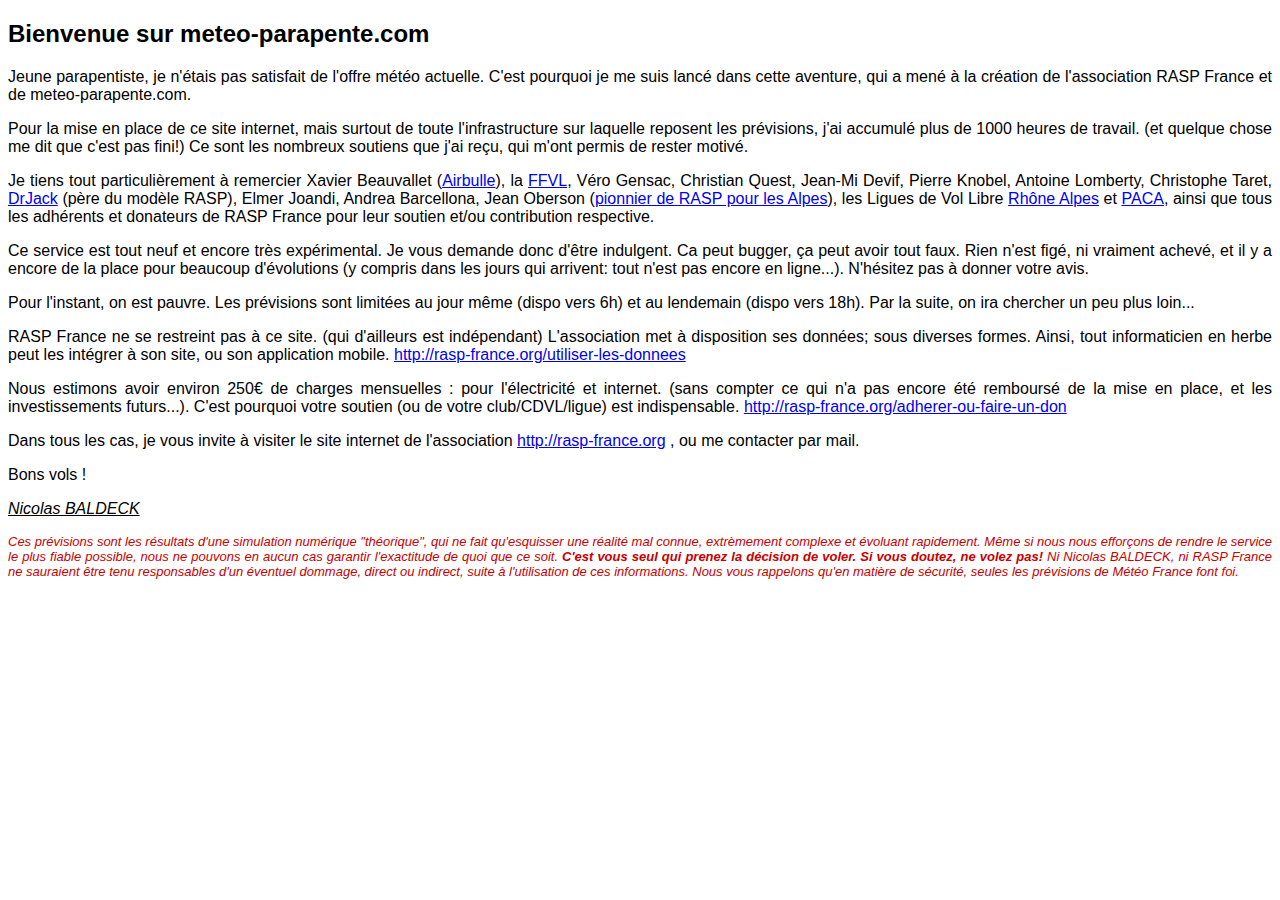
<file: www/welcome.html>
<!DOCTYPE html>
<html>
  <head>
    <meta http-equiv="content-type" content="text/html; charset=utf-8" />
    <title>Bienvenue</title>
    <style>
    body {
      font-family: sans-serif;
    }
    p {
      text-align: justify;
    }
    .disclaimer {
      color: rgb(200,0,0);
      font-size: small;
      font-style: italic;
    }
    </style>
  </head>
  <body>
  


	  
	<h2>Bienvenue sur meteo-parapente.com</h2>
	
	
	<p>Jeune parapentiste, je n'étais pas satisfait de l'offre météo actuelle. C'est pourquoi je me suis lancé dans cette aventure, qui a mené à la création de l'association RASP France et de meteo-parapente.com.</p>
	
	<p>Pour la mise en place de ce site internet, mais surtout de toute l'infrastructure sur laquelle reposent les prévisions, j'ai accumulé plus de 1000 heures de travail. (et quelque chose me dit que c'est pas fini!) Ce sont les nombreux soutiens que j'ai reçu, qui m'ont permis de rester motivé.</p>
	
	<p>Je tiens tout particulièrement à remercier Xavier Beauvallet (<a href="http://parapente.fr" target="_blank">Airbulle</a>), la <a href="http://ffvl.fr" target="_blank">FFVL</a>, Véro Gensac, Christian Quest, Jean-Mi Devif, Pierre Knobel, Antoine Lomberty, Christophe Taret, <a href="http://www.drjack.info/" target="_blank">DrJack</a> (père du modèle RASP), Elmer Joandi, Andrea Barcellona, Jean Oberson (<a href="http://soaringmeteo.ch" target="_blank">pionnier de RASP pour les Alpes</a>), les Ligues de Vol Libre <a href="http://lravl.o2switch.net/lravl/" target="_blank">Rhône Alpes</a> et <a href="http://www.lvlpaca.org/" target="_blank">PACA</a>, ainsi que tous les adhérents et donateurs de RASP France pour leur soutien et/ou contribution respective.</p>
	
	<p>Ce service est tout neuf et encore très expérimental. Je vous demande donc d'être indulgent. Ca peut bugger, ça peut avoir tout faux. Rien n'est figé, ni vraiment achevé, et il y a encore de la place pour beaucoup d'évolutions (y compris dans les jours qui arrivent: tout n'est pas encore en ligne...). N'hésitez pas à donner votre avis.</p>
	
	<p>Pour l'instant, on est pauvre. Les prévisions sont limitées au jour même (dispo vers 6h) et au lendemain (dispo vers 18h). Par la suite, on ira chercher un peu plus loin...</p>
	
	<p>RASP France ne se restreint pas à ce site. (qui d'ailleurs est indépendant) L'association met à disposition ses données; sous diverses formes. Ainsi, tout informaticien en herbe peut les intégrer à son site, ou son application mobile. <a href="http://rasp-france.org/utiliser-les-donnees" target="_blank">http://rasp-france.org/utiliser-les-donnees</a></p>
	
	<p>Nous estimons avoir environ 250€ de charges mensuelles : pour l'électricité et internet. (sans compter ce qui n'a pas encore été remboursé de la mise en place, et les investissements futurs...). C'est pourquoi votre soutien (ou de votre club/CDVL/ligue) est indispensable. <a href="http://rasp-france.org/adherer-ou-faire-un-don" target="_blank">http://rasp-france.org/adherer-ou-faire-un-don</a></p>
	
	<p>Dans tous les cas, je vous invite à visiter le site internet de l'association <a href="http://rasp-france.org" target="_blank">http://rasp-france.org</a> , ou me contacter par mail.</p>
	
	<p>Bons vols !</p>
	
	<p><i><u>Nicolas BALDECK</u></i></p>
	
	<p class="disclaimer">Ces prévisions sont les résultats d'une simulation numérique "théorique", qui ne fait qu'esquisser une réalité mal connue, extrèmement complexe et évoluant rapidement. Même si nous nous efforçons de rendre le service le plus fiable possible, nous ne pouvons en aucun cas garantir l'exactitude de quoi que ce soit. <b>C'est vous seul qui prenez la décision de voler. Si vous doutez, ne volez pas!</b> Ni Nicolas BALDECK, ni RASP France ne sauraient être tenu responsables d'un éventuel dommage, direct ou indirect, suite à l'utilisation de ces informations. Nous vous rappelons qu'en matière de sécurité, seules les prévisions de Météo France font foi.</p>
  </body>
</html>
</file>
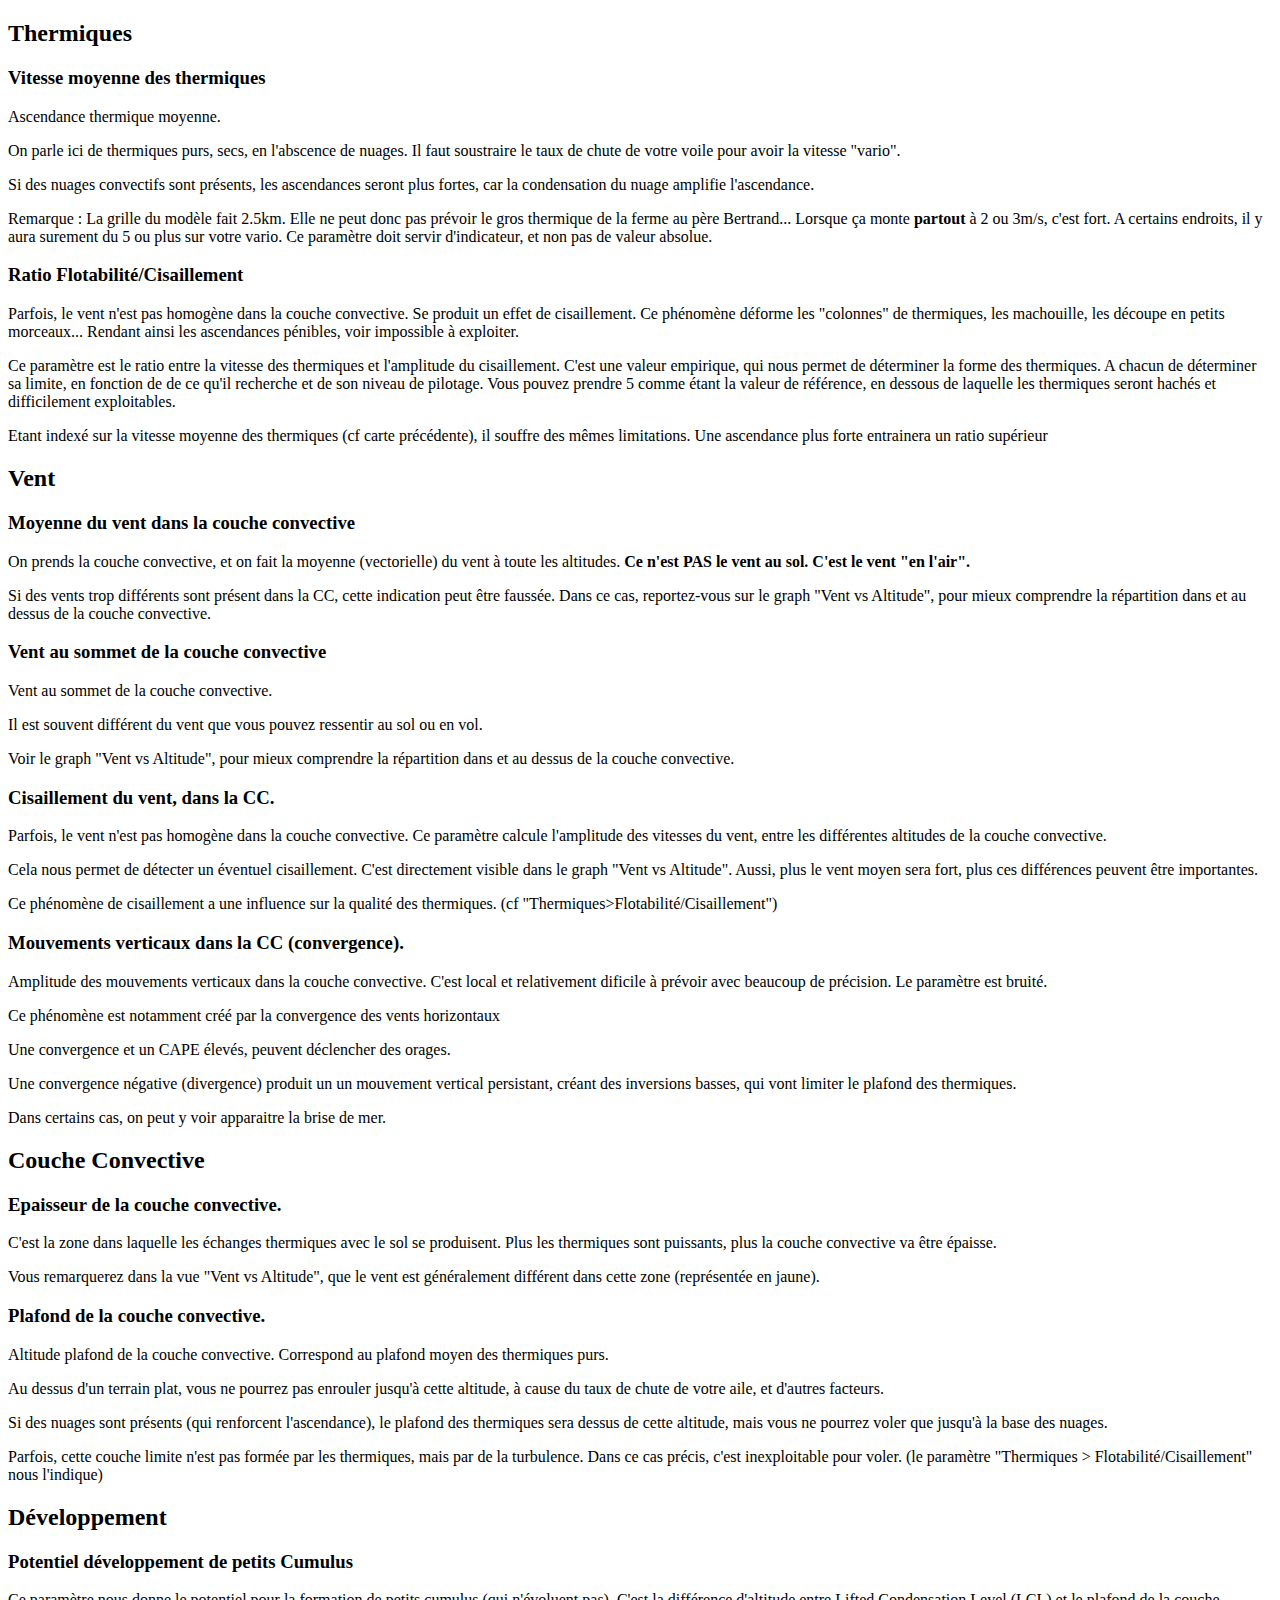
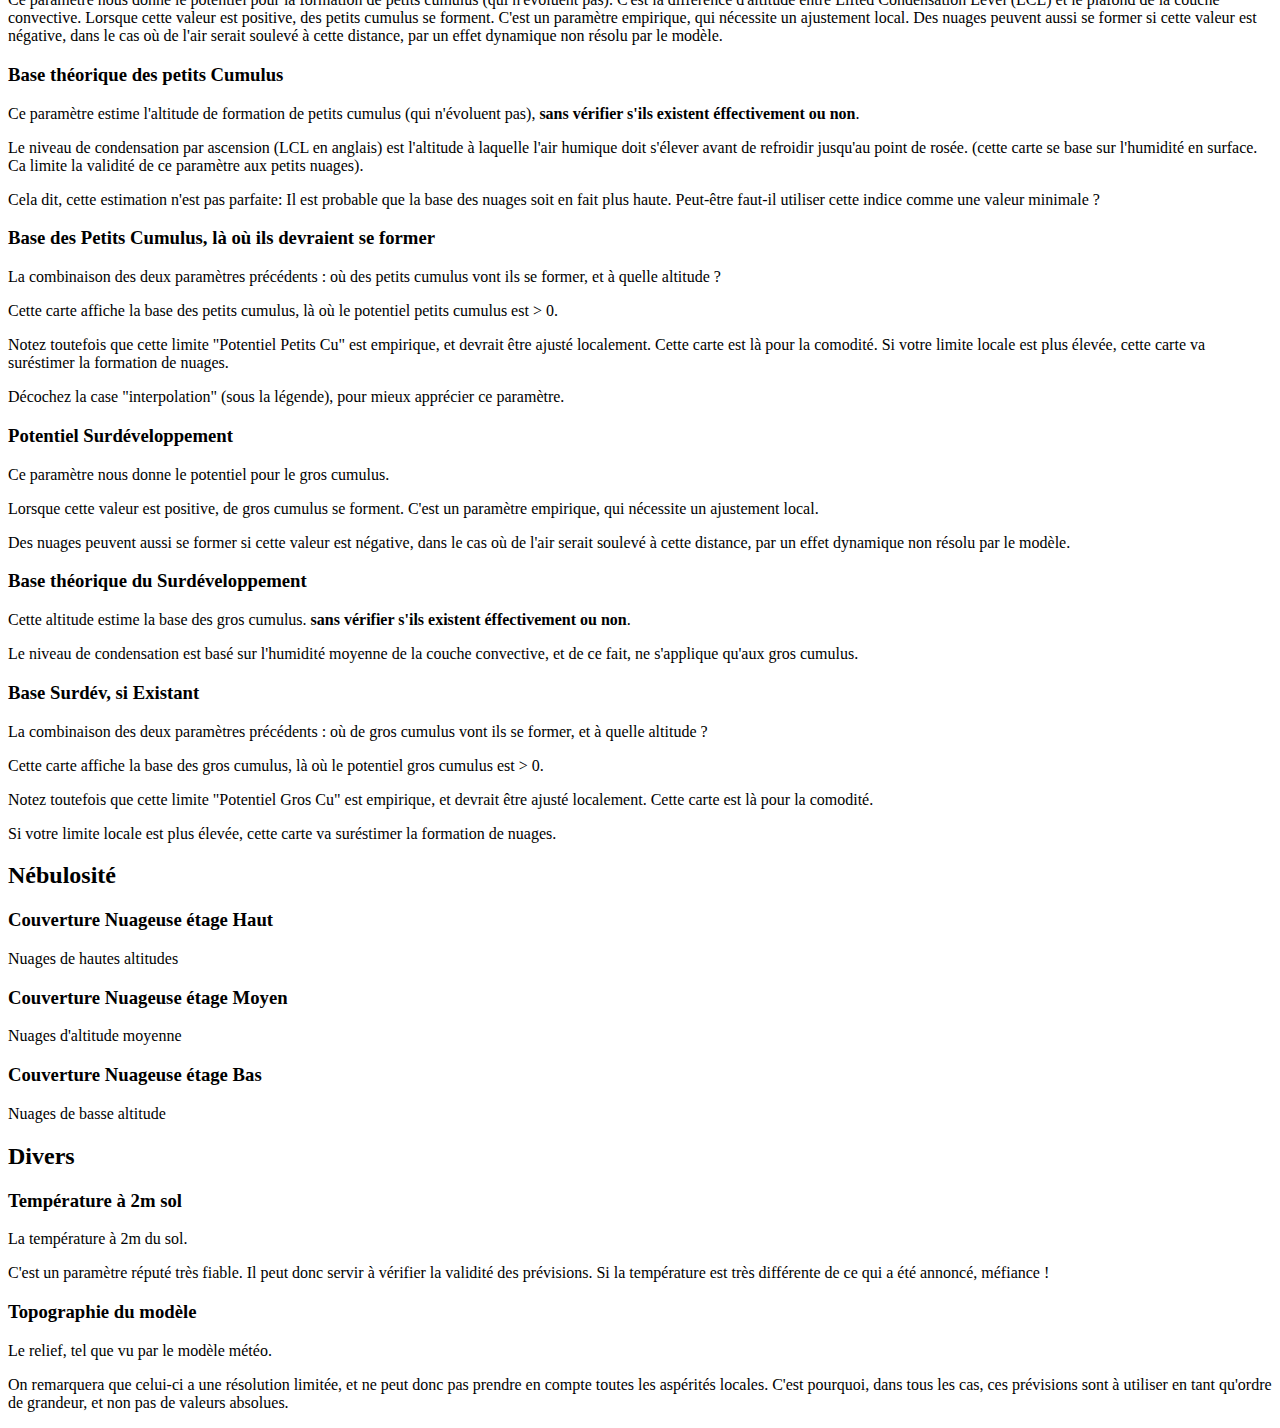
<file: www/aide/params.html>
<!DOCTYPE html>
<html>
  <head>
    <meta http-equiv="content-type" content="text/html; charset=utf-8" />
  </head>
  <body>

<h2>Thermiques</h2>
  
<div id="help-params-wstar">
  <h3>Vitesse moyenne des thermiques</h3>
  
  <p>
    Ascendance thermique moyenne.
  </p>
  <p>
    On parle ici de thermiques purs, secs, en l'abscence de nuages.
    Il faut soustraire le taux de chute de votre voile pour avoir la vitesse "vario".
  </p>
  <p>
    Si des nuages convectifs sont présents, les ascendances seront plus fortes, car la condensation du nuage amplifie l'ascendance.
  </p>
  <p>
    Remarque : La grille du modèle fait 2.5km. Elle ne peut donc pas prévoir le gros thermique de la ferme au père Bertrand... Lorsque ça monte <b>partout</b> à 2 ou 3m/s, c'est fort. A certains endroits, il y aura surement du 5 ou plus sur votre vario. Ce paramètre doit servir d'indicateur, et non pas de valeur absolue.
  </p>
</div>

<div id="help-params-bsratio">
  <h3>Ratio Flotabilité/Cisaillement</h3>
  
  <p>
    Parfois, le vent n'est pas homogène dans la couche convective.
    Se produit un effet de cisaillement. Ce phénomène déforme les "colonnes" de thermiques, les machouille, les découpe en petits morceaux... Rendant ainsi les ascendances pénibles, voir impossible à exploiter.
  </p>
  <p>
    Ce paramètre est le ratio entre la vitesse des thermiques et l'amplitude du cisaillement.
    C'est une valeur empirique, qui nous permet de déterminer la forme des thermiques. A chacun de déterminer sa limite, en fonction de  de ce qu'il recherche et de son niveau de pilotage. Vous pouvez prendre 5 comme étant la valeur de référence, en dessous de laquelle les thermiques seront hachés et difficilement exploitables.
  </p>
  <p>
    Etant indexé sur la vitesse moyenne des thermiques (cf carte précédente), il souffre des mêmes limitations. Une ascendance plus forte entrainera un ratio supérieur
  </p>
</div>

<h2>Vent</h2>

<div id="help-params-windblavg">
  <h3>Moyenne du vent dans la couche convective</h3>
  
  <p>
  On prends la couche convective, et on fait la moyenne (vectorielle) du vent à toute les altitudes. <b>Ce n'est PAS le vent au sol. C'est le vent "en l'air".</b>
  </p>
  <p>
  Si des vents trop différents sont présent dans la CC, cette indication peut être faussée. Dans ce cas, reportez-vous sur le graph "Vent vs Altitude", pour mieux comprendre la répartition dans et au dessus de la couche convective.
  </p>
</div>


<div id="help-params-windbltop">
  <h3>Vent au sommet de la couche convective</h3>
  
  <p>
  Vent au sommet de la couche convective.
  </p>
  <p>Il est souvent différent du vent que vous pouvez ressentir au sol ou en vol.
  <p>Voir le graph "Vent vs Altitude", pour mieux comprendre la répartition dans et au dessus de la couche convective.
  </p>
</div>


<div id="help-params-blwindshear">
  <h3>Cisaillement du vent, dans la CC.</h3>
  
  <p>
  Parfois, le vent n'est pas homogène dans la couche convective.
  Ce paramètre calcule l'amplitude des vitesses du vent, entre les différentes altitudes de la couche convective.
  </p>
  <p>
  Cela nous permet de détecter un éventuel cisaillement. C'est directement visible dans le graph "Vent vs Altitude". Aussi, plus le vent moyen sera fort, plus ces différences peuvent être importantes.
  </p>
  <p>
  Ce phénomène de cisaillement a une influence sur la qualité des thermiques. (cf "Thermiques&gt;Flotabilité/Cisaillement")
  </p>
</div>

<div id="help-params-wblmaxmin">
  <h3>Mouvements verticaux dans la CC (convergence).</h3>
  
  <p>
  Amplitude des mouvements verticaux dans la couche convective.
  C'est local et relativement dificile à prévoir avec beaucoup de précision. Le paramètre est bruité. 
  </p>
  <p>
  Ce phénomène est notamment créé par la convergence des vents horizontaux
  </p>
  <p>
  Une convergence et un CAPE élevés, peuvent déclencher des orages.
  </p>
  <p>
  Une convergence négative (divergence) produit un un mouvement vertical persistant, créant des inversions basses, qui vont limiter le plafond des thermiques. 
  </p>
  Dans certains cas, on peut y voir apparaitre la brise de mer.
  </p>
</div>


<h2>Couche Convective</h2>

<div id="help-params-pblh">
  <h3>Epaisseur de la couche convective.</h3>
  
  <p>
  C'est la zone dans laquelle les échanges thermiques avec le sol se produisent.
  Plus les thermiques sont puissants, plus la couche convective va être épaisse.
  </p>
  <p>
  Vous remarquerez dans la vue "Vent vs Altitude", que le vent est généralement différent dans cette zone (représentée en jaune).
  </p>
</div>

<div id="help-params-pbltop">
  <h3>Plafond de la couche convective.</h3>
  
  <p>
  Altitude plafond de la couche convective. Correspond au plafond moyen des thermiques purs.
  </p>
  <p>
  Au dessus d'un terrain plat, vous ne pourrez pas enrouler jusqu'à cette altitude, à cause du taux de chute de votre aile, et d'autres facteurs.
  </p>
  <p>
  Si des nuages sont présents (qui renforcent l'ascendance), le plafond des thermiques sera dessus de cette altitude, mais vous ne pourrez voler que jusqu'à la base des nuages.
  </p>
  <p>
  Parfois, cette couche limite n'est pas formée par les thermiques, mais par de la turbulence. Dans ce cas précis, c'est inexploitable pour voler. (le paramètre "Thermiques &gt; Flotabilité/Cisaillement" nous l'indique)
  </p>
</div>


<h2>Développement</h2>

<div id="help-params-zsfclcldiff">
  <h3>Potentiel développement de petits Cumulus</h3>
  
  <p>
  Ce paramètre nous donne le potentiel pour la formation de petits cumulus (qui n'évoluent pas). C'est la différence d'altitude entre Lifted Condensation Level (LCL) et le plafond de la couche convective. Lorsque cette valeur est positive, des petits cumulus se forment. C'est un paramètre empirique, qui nécessite un ajustement local. Des nuages peuvent aussi se former si cette valeur est négative, dans le cas où de l'air serait soulevé à cette distance, par un effet dynamique non résolu par le modèle.
  </p>
</div>

<div id="help-params-zsfclcl">
  <h3>Base théorique des petits Cumulus</h3>
  
  <p>
  Ce paramètre estime l'altitude de formation de petits cumulus (qui n'évoluent pas), <b>sans vérifier s'ils existent éffectivement ou non</b>.
  </p>
  <p>
  Le niveau de condensation par ascension (LCL en anglais) est l'altitude à laquelle l'air humique doit s'élever avant de refroidir jusqu'au point de rosée. (cette carte se base sur l'humidité en surface. Ca limite la validité de ce paramètre aux petits nuages).
  </p>
  <p>
  Cela dit, cette estimation n'est pas parfaite: Il est probable que la base des nuages soit en fait plus haute. Peut-être faut-il utiliser cette indice comme une valeur minimale ?
  </p>
</div>

<div id="help-params-zsfclclmask">
  <h3>Base des Petits Cumulus, là où ils devraient se former</h3>
  
  <p>
  La combinaison des deux paramètres précédents : où des petits cumulus vont ils se former, et à quelle altitude ?
  </p>
  <p>
  Cette carte affiche la base des petits cumulus, là où le potentiel petits cumulus est > 0.
  </p>
  <p>
  Notez toutefois que cette limite "Potentiel Petits Cu" est empirique, et devrait être ajusté localement. Cette carte est là pour la comodité. Si votre limite locale est plus élevée, cette carte va suréstimer la formation de nuages.
  </p>
  <p>
  Décochez la case "interpolation" (sous la légende), pour mieux apprécier ce paramètre.
  </p>
</div>



<div id="help-params-zblcldiff">
  <h3>Potentiel Surdéveloppement</h3>
  
  <p>
  Ce paramètre nous donne le potentiel pour le gros cumulus.
  </p>
  <p>
  Lorsque cette valeur est positive, de gros cumulus se forment. C'est un paramètre empirique, qui nécessite un ajustement local.
  </p>
  <p>
  Des nuages peuvent aussi se former si cette valeur est négative, dans le cas où de l'air serait soulevé à cette distance, par un effet dynamique non résolu par le modèle.
  </p>
</div>

<div id="help-params-zblcl">
  <h3>Base théorique du Surdéveloppement</h3>
  
  <p>
    Cette altitude estime la base des gros cumulus. <b>sans vérifier s'ils existent éffectivement ou non</b>.
  </p>
  <p>Le niveau de condensation est basé sur l'humidité moyenne de la couche convective, et de ce fait, ne s'applique qu'aux gros cumulus. 
  </p>
</div>

<div id="help-params-zblclmask">
  <h3>Base Surdév, si Existant</h3>
  
  <p>
    La combinaison des deux paramètres précédents : où de gros cumulus vont ils se former, et à quelle altitude ?
  </p>
  <p>
    Cette carte affiche la base des gros cumulus, là où le potentiel gros cumulus est > 0.
  </p>
  <p>
    Notez toutefois que cette limite "Potentiel Gros Cu" est empirique, et devrait être ajusté localement. Cette carte est là pour la comodité.
  </p>
  <p>
  Si votre limite locale est plus élevée, cette carte va suréstimer la formation de nuages.
  </p>
</div>


<h2>Nébulosité</h2>

<div id="help-params-cfrach">
  <h3>Couverture Nuageuse étage Haut</h3>
  
  <p>
    Nuages de hautes altitudes
  </p>
</div>

<div id="help-params-cfracm">
  <h3>Couverture Nuageuse étage Moyen</h3>
  
  <p>
    Nuages d'altitude moyenne
  </p>
</div>

<div id="help-params-cfracl">
  <h3>Couverture Nuageuse étage Bas</h3>
  
  <p>
    Nuages de basse altitude
  </p>
</div>

<h2>Divers</h2>

<div id="help-params-tc2">
  <h3>Température à 2m sol</h3>
  
  <p>
    La température à 2m du sol.
  </p>
  <p>C'est un paramètre réputé très fiable. Il peut donc servir à vérifier la validité des prévisions. Si la température est très différente de ce qui a été annoncé, méfiance !
  </p>
</div>

<div id="help-params-ter">
  <h3>Topographie du modèle</h3>
  
  <p>
    Le relief, tel que vu par le modèle météo.
  </p>
  <p>
    On remarquera que celui-ci a une résolution limitée, et ne peut donc pas prendre en compte toutes les aspérités locales. C'est pourquoi, dans tous les cas, ces prévisions sont à utiliser en tant qu'ordre de grandeur, et non pas de valeurs absolues.
  </p>
</div>

  </body>
</html>
</file>
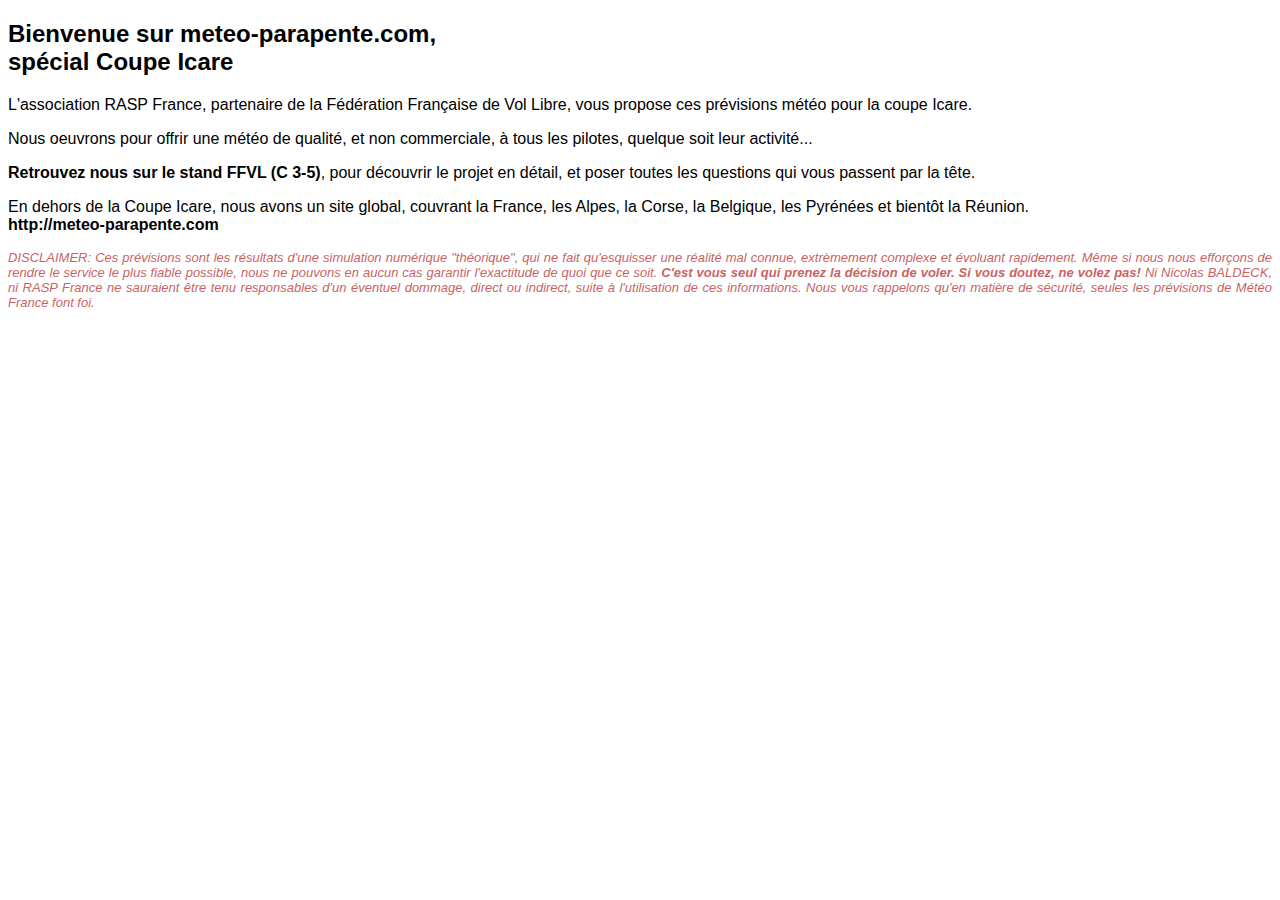
<file: www/icare/welcome.html>
<!DOCTYPE html>
<html>
  <head>
    <meta http-equiv="content-type" content="text/html; charset=utf-8" />
    <title>Bienvenue</title>
    <style>
    body {
      font-family: sans-serif;
    }
    p {
      text-align: justify;
    }
    .disclaimer {
      color: rgb(200,100,100);
      font-size: small;
      font-style: italic;
    }
    </style>
  </head>
  <body>
  


	  
	<h2>Bienvenue sur meteo-parapente.com,<br> spécial Coupe Icare</h2>
	
	
	<p>L'association RASP France, partenaire de la Fédération Française de Vol Libre, vous propose ces prévisions météo pour la coupe Icare.</p>
	
	<p>Nous oeuvrons pour offrir une météo de qualité, et non commerciale, à tous les pilotes, quelque soit leur activité...</p>
	
	<p><b>Retrouvez nous sur le stand FFVL (C 3-5)</b>, pour découvrir le projet en détail, et poser toutes les questions qui vous passent par la tête.</p>
	
	
	<p>En dehors de la Coupe Icare, nous avons un site global, couvrant la France, les Alpes, la Corse, la Belgique, les Pyrénées et bientôt la Réunion.<br>
	<b>http://meteo-parapente.com</b></p>
	
	<p class="disclaimer">DISCLAIMER: Ces prévisions sont les résultats d'une simulation numérique "théorique", qui ne fait qu'esquisser une réalité mal connue, extrèmement complexe et évoluant rapidement. Même si nous nous efforçons de rendre le service le plus fiable possible, nous ne pouvons en aucun cas garantir l'exactitude de quoi que ce soit. <b>C'est vous seul qui prenez la décision de voler. Si vous doutez, ne volez pas!</b> Ni Nicolas BALDECK, ni RASP France ne sauraient être tenu responsables d'un éventuel dommage, direct ou indirect, suite à l'utilisation de ces informations. Nous vous rappelons qu'en matière de sécurité, seules les prévisions de Météo France font foi.</p>
  </body>
</html>
</file>
